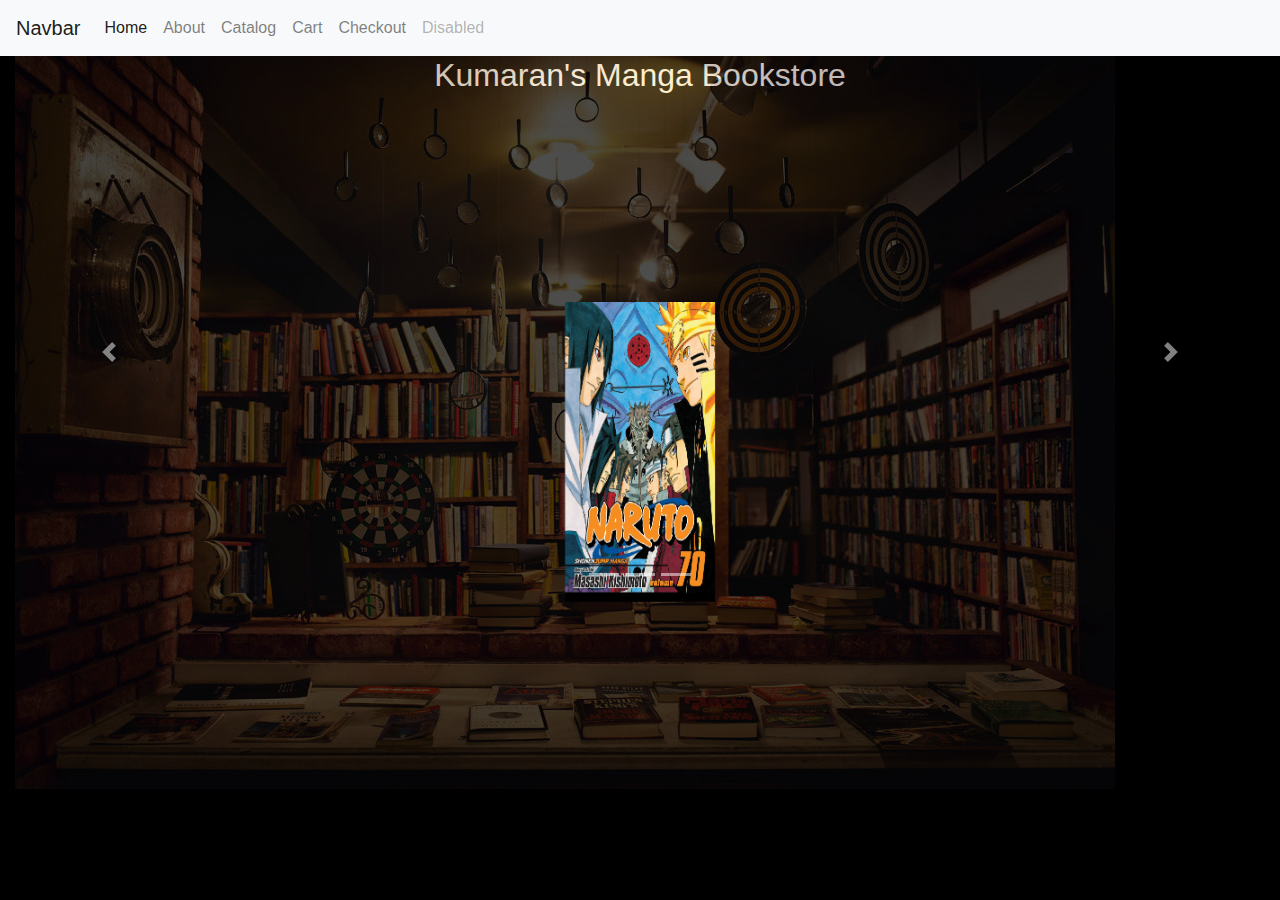
<file: index.html>
<!DOCTYPE html>
<html lang="en">
   <head>
      <title>Kumaran's Manga Store</title>
      <meta charset="utf-8">
      <meta name="viewport" content="width=device-width, initial-scale=1">
      <link rel="stylesheet" href="bootstrap.min.css">
      <script src="https://ajax.googleapis.com/ajax/libs/jquery/3.3.1/jquery.min.js"></script>
      <script src="bootstrap.min.js"></script>
      <link rel="stylesheet" href="style.css">
   </head>
   <body>
      <nav class="navbar navbar-expand-lg navbar-light bg-light navbar-fixed-top">
         <a class="navbar-brand" href="#">Navbar</a>
         <ul class="navbar-nav mr-auto">
            <li class="nav-item active">
               <a class="nav-link" href="index.html">Home <span class="sr-only">(current)</span></a>
            </li>
            <li class="nav-item">
               <a class="nav-link" href="about.html">About</a>
            </li>
            <li class="nav-item">
               <a class="nav-link" href="catalog.html">Catalog</a>
            </li>
            <li class="nav-item">
               <a class="nav-link" href="cart.html">Cart</a>
            </li>
            <li class="nav-item">
               <a class="nav-link" href="checkout.html">Checkout</a>
            </li>
            <li class="nav-item">
               <a class="nav-link disabled" href="#">Disabled</a>
            </li>
         </ul>
      </nav>
      <div class="container-fluid section-1">
         <img class="img-fluid background" src="bookstore.jpg" alt="image">
         <h2 class="text">Kumaran's Manga Bookstore</h2>
         <div  id="carouselExampleIndicators" class="carousel slide" data-ride="carousel">
            <ol  class="carousel-indicators ">
               <li data-target="#carouselExampleIndicators" data-slide-to="0"></li>
               <li data-target="#carouselExampleIndicators" data-slide-to="1"></li>
               <li data-target="#carouselExampleIndicators" data-slide-to="2"></li>
            </ol>
            <div  class="carousel-inner">
               <div class="carousel-item below active">
                  <img class="small-image d-block" src="narutomanga.jpg" alt="First slide">
               </div>
               <div class="carousel-item below ">
                  <img class="small-image d-block" src="bleachmanga.jpg" alt="Second slide">
               </div>
               <div class="carousel-item below ">
                  <img class="small-image d-block" src="haruhimanga.jpg" alt="Third slide">
               </div>
            </div>
            <a class="carousel-control-prev" href="#carouselExampleIndicators" role="button" data-slide="prev">
            <span class="carousel-control-prev-icon" aria-hidden="true"></span>
            <span class="sr-only">Previous</span>
            </a>
            <a class="carousel-control-next" href="#carouselExampleIndicators" role="button" data-slide="next">
            <span class="carousel-control-next-icon" aria-hidden="true"></span>
            <span class="sr-only">Next</span>
            </a>
         </div>
      </div>
   </body>
</html>
</file>
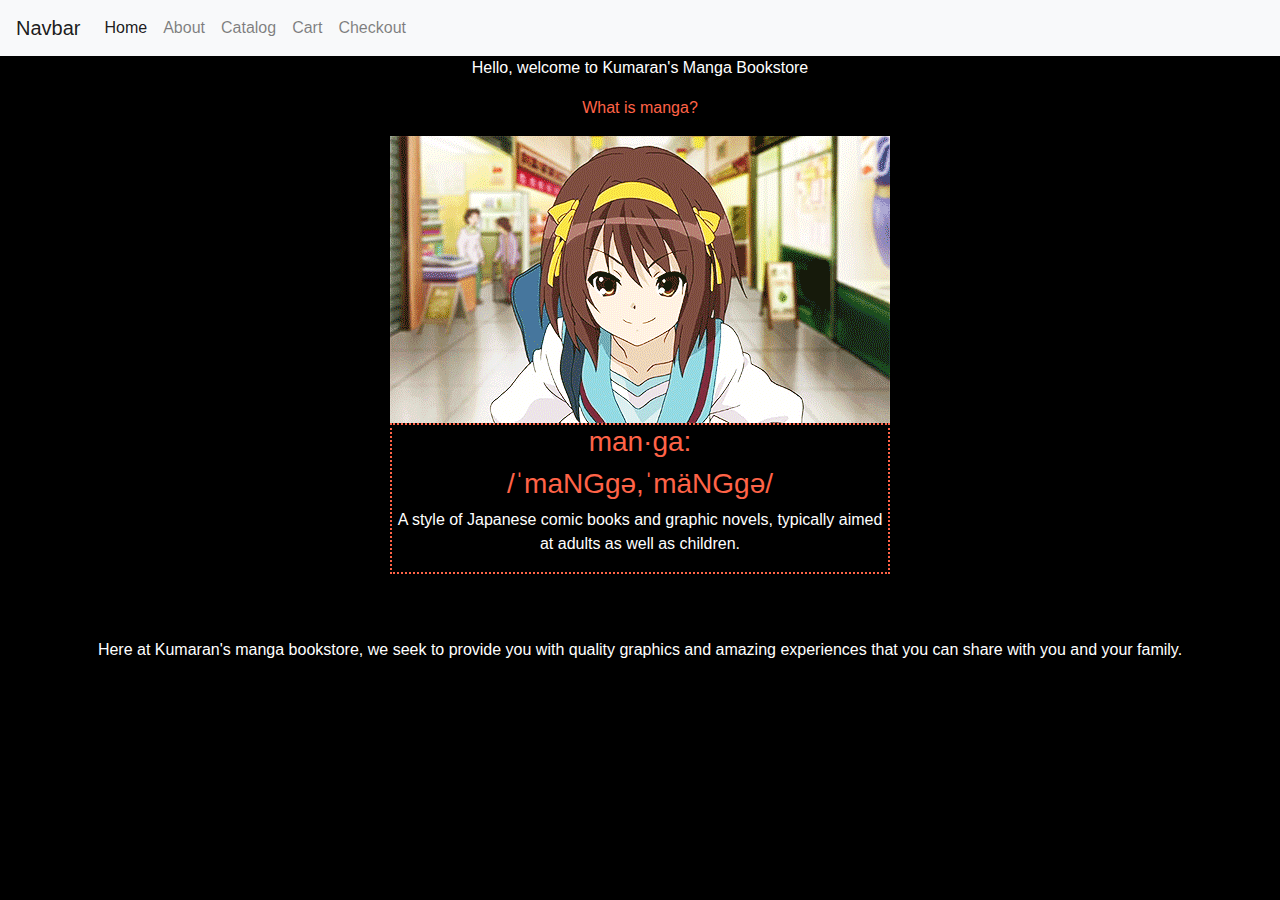
<file: about.html>
<!DOCTYPE html>
<html lang="en">
   <head>
      <title>About</title>
      <meta charset="utf-8">
      <meta name="viewport" content="width=device-width, initial-scale=1">
      <link rel="stylesheet" href="bootstrap.min.css">
      <script src="https://ajax.googleapis.com/ajax/libs/jquery/3.3.1/jquery.min.js"></script>
      <script src="bootstrap.min.js"></script>
      <link rel="stylesheet" href="style.css">
   </head>
   <body>
      <nav class="navbar navbar-expand-lg navbar-light bg-light navbar-fixed-top">
         <a class="navbar-brand" href="#">Navbar</a>
         <ul class="navbar-nav mr-auto">
            <li class="nav-item active">
               <a class="nav-link" href="index.html">Home <span class="sr-only">(current)</span></a>
            </li>
            <li class="nav-item">
               <a class="nav-link" href="about.html">About</a>
            </li>
            <li class="nav-item">
               <a class="nav-link" href="catalog.html">Catalog</a>
            </li>
            <li class="nav-item">
               <a class="nav-link" href="cart.html">Cart</a>
            </li>
            <li class="nav-item">
               <a class="nav-link" href="checkout.html">Checkout</a>
            </li>
         </ul>
      </nav>
      <div class="text">
         <p>Hello, welcome to Kumaran's Manga Bookstore</p>
         <p class="tomato" >What is manga?</p>
         <img class="img-fluid" src="haruhi.gif" alt="gif">
         <div class="definition">
            <h3 class="tomato">man·ga:</h3>
            <h3 class="tomato">/ˈmaNGɡə,ˈmäNGɡə/ </h3>
            <p >A style of Japanese comic books and graphic novels, typically aimed at adults as well as children.</p>
         </div>
         <p class="about-text">
            Here at Kumaran's manga bookstore, we seek to provide you with quality graphics and amazing experiences that you can share with you and your family.
         </p>
      </div>
   </body>
</html>
</file>
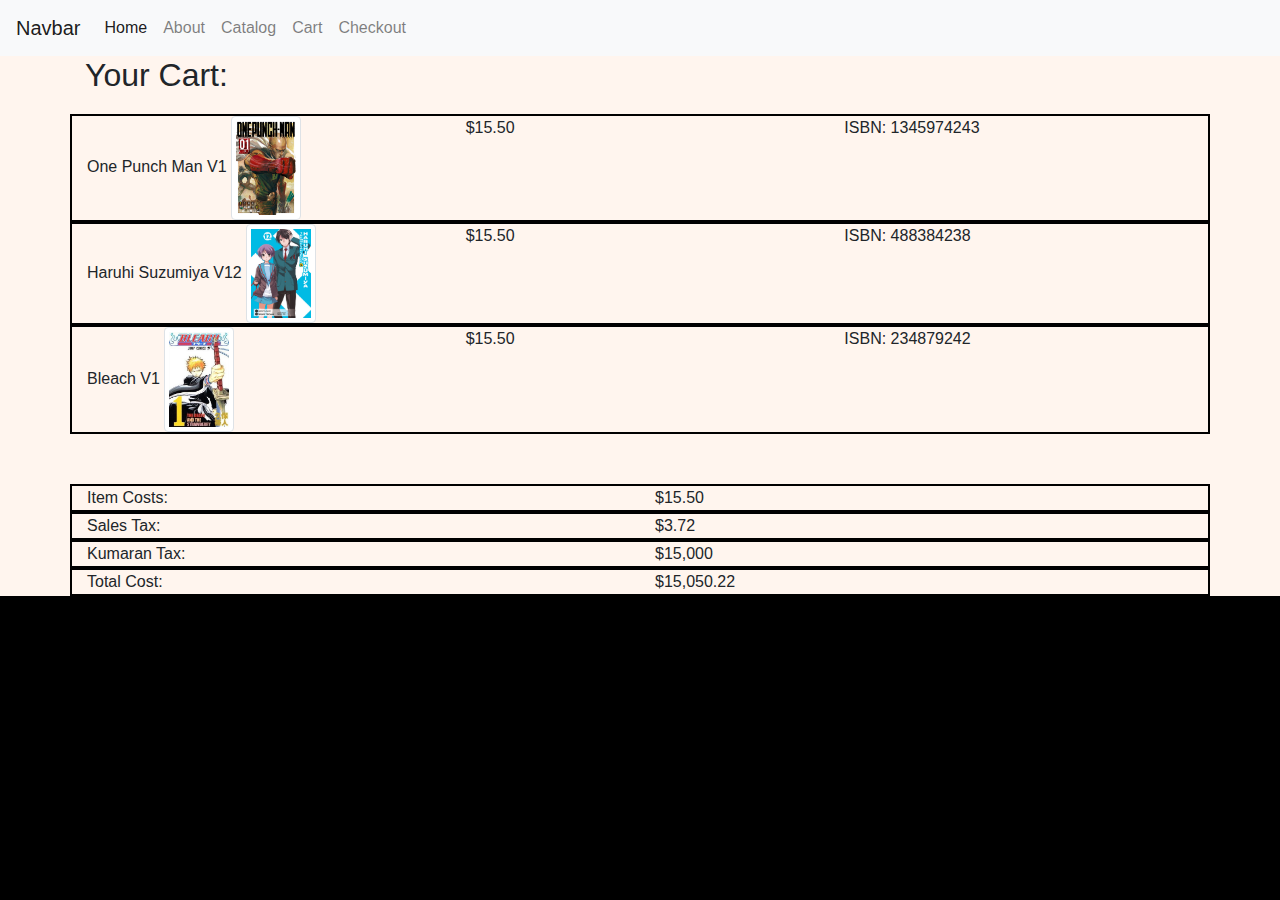
<file: cart.html>
<!DOCTYPE html>
<html lang="en">
   <head>
      <title>Cart</title>
      <meta charset="utf-8">
      <meta name="viewport" content="width=device-width, initial-scale=1">
      <link rel="stylesheet" href="bootstrap.min.css">
      <script src="https://ajax.googleapis.com/ajax/libs/jquery/3.3.1/jquery.min.js"></script>
      <script src="bootstrap.min.js"></script>
      <link rel="stylesheet" href="style.css">
   </head>
   <body>
      <div class="cart">
         <nav class="navbar navbar-expand-lg navbar-light bg-light navbar-fixed-top">
            <a class="navbar-brand" href="#">Navbar</a>
            <ul class="navbar-nav mr-auto">
               <li class="nav-item active">
                  <a class="nav-link" href="index.html">Home <span class="sr-only">(current)</span></a>
               </li>
               <li class="nav-item">
                  <a class="nav-link" href="about.html">About</a>
               </li>
               <li class="nav-item">
                  <a class="nav-link" href="catalog.html">Catalog</a>
               </li>
               <li class="nav-item">
                  <a class="nav-link" href="cart.html">Cart</a>
               </li>
               <li class="nav-item">
                  <a class="nav-link" href="checkout.html">Checkout</a>
               </li>
            </ul>
         </nav>
         <div class="container">
            <h2>Your Cart:</h2>
            <div class="cart-items">
               <div class="row cart-item">
                  <div class="col">One Punch Man V1
                     <img class="img-fluid xs img-thumbnail" src="onepunchmanmanga.png" alt="image">
                  </div>
                  <div class="col">$15.50</div>
                  <div class="col">ISBN: 1345974243</div>
               </div>
               <div class="row cart-item">
                  <div class="col">Haruhi Suzumiya V12
                     <img class="img-fluid xs img-thumbnail" src="haruhi2.jpg" alt="image">
                  </div>
                  <div class="col">$15.50</div>
                  <div class="col">ISBN: 488384238</div>
               </div>
               <div class="row cart-item">
                  <div class="col">Bleach V1
                     <img class="img-fluid xs img-thumbnail" src="bleachmanga.jpg" alt="image">
                  </div>
                  <div class="col">$15.50</div>
                  <div class="col">ISBN: 234879242</div>
               </div>
            </div>
            <div class="cart-summary">
               <div class="row cart-item">
                  <div class="col">Item Costs:</div>
                  <div class="col">$15.50</div>
               </div>
               <div class="row cart-item">
                  <div class="col">Sales Tax:</div>
                  <div class="col">$3.72</div>
               </div>
               <div class="row cart-item">
                  <div class="col">Kumaran Tax:</div>
                  <div class="col">$15,000</div>
               </div>
               <div class="row cart-item">
                  <div class="col">Total Cost:</div>
                  <div class="col">$15,050.22</div>
               </div>
            </div>
         </div>
      </div>
   </body>
</html>
</file>
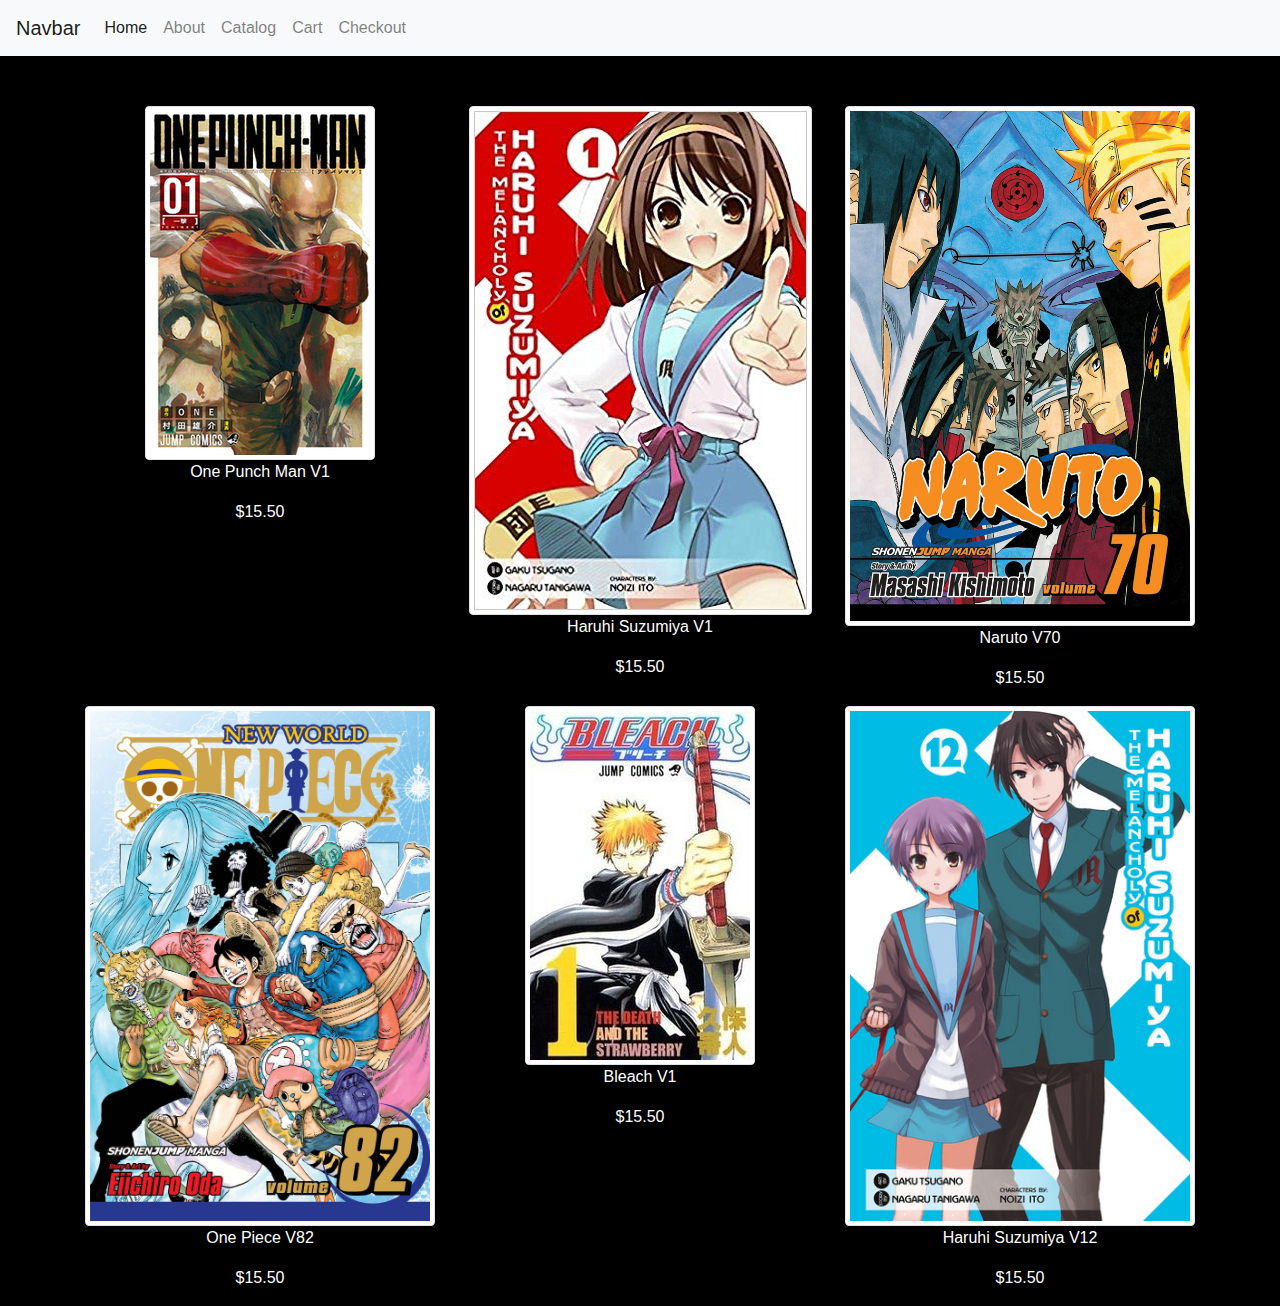
<file: catalog.html>
<!DOCTYPE html>
<html lang="en">
   <head>
      <title>Catalog</title>
      <meta charset="utf-8">
      <meta name="viewport" content="width=device-width, initial-scale=1">
      <link rel="stylesheet" href="bootstrap.min.css">
      <script src="https://ajax.googleapis.com/ajax/libs/jquery/3.3.1/jquery.min.js"></script>
      <script src="bootstrap.min.js"></script>
      <link rel="stylesheet" href="style.css">
   </head>
   <body>
      <nav class="navbar navbar-expand-lg navbar-light bg-light navbar-fixed-top">
         <a class="navbar-brand" href="#">Navbar</a>
         <ul class="navbar-nav mr-auto">
            <li class="nav-item active">
               <a class="nav-link" href="index.html">Home <span class="sr-only">(current)</span></a>
            </li>
            <li class="nav-item">
               <a class="nav-link" href="about.html">About</a>
            </li>
            <li class="nav-item">
               <a class="nav-link" href="catalog.html">Catalog</a>
            </li>
            <li class="nav-item">
               <a class="nav-link" href="cart.html">Cart</a>
            </li>
            <li class="nav-item">
               <a class="nav-link" href="checkout.html">Checkout</a>
            </li>
         </ul>
      </nav>
      <div class="container catalog text">
         <div class="row">
            <div class="col-sm">
               <img class="img-thumbnail" src="onepunchmanmanga.png" alt="image">
               <p>One Punch Man V1</p>
               <p>$15.50</p>
            </div>
            <div class="col-sm">
               <img class="img-thumbnail" src="haruhimanga.jpg" alt="image">
               <p>Haruhi Suzumiya V1</p>
               <p>$15.50</p>
            </div>
            <div class="col-sm image-thumbnail">
               <img class="img-thumbnail" src="narutomanga.jpg" alt="image">
               <p>Naruto V70</p>
               <p>$15.50</p>
            </div>
         </div>
         <div class="row">
            <div class="col-sm">
               <img class="img-thumbnail" src="onepiecemanga.jpg" alt="image">
               <p>One Piece V82</p>
               <p>$15.50</p>
            </div>
            <div class="col-sm">
               <img class="img-thumbnail" src="bleachmanga.jpg" alt="image">
               <p>Bleach V1</p>
               <p>$15.50</p>
            </div>
            <div class="col-sm">
               <img class="img-thumbnail" src="haruhi2.jpg" alt="image">
               <p>Haruhi Suzumiya V12</p>
               <p>$15.50</p>
            </div>
         </div>
      </div>
   </body>
</html>
</file>
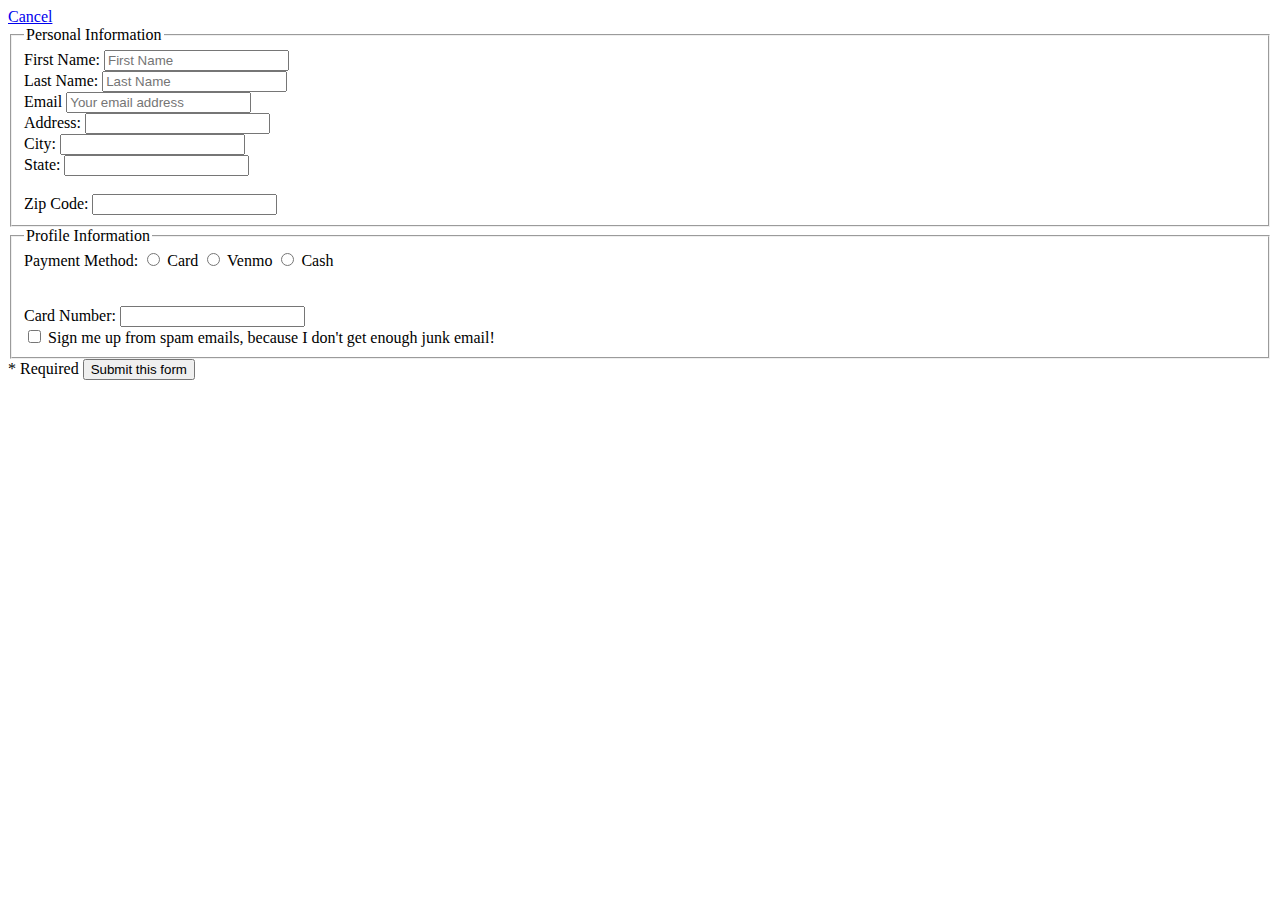
<file: checkout.html>
<!DOCTYPE HTML>
<html lang="en">
   <head>
      <title>Checkout</title>
   </head>
   <body>
      <a href="index.html">Cancel</a>
      <form>
         <fieldset>
            <legend>Personal Information</legend>
            <label for="first-name">First Name:</label>
            <input required="required" id="first-name" name="first-name" type="text" placeholder="First Name">
            <br>
            <label for="last-name">Last Name:</label>
            <input required="required" id="last-name" name="last-name" type="text" placeholder="Last Name">
            <br>
            <label for="email">Email</label>
            <input required="required" name="email" id="email" type="email" placeholder="Your email address">
            <br>
            <label for="address">Address:</label>
            <input id="address" name="address" required="required" minlength="5" type="text">
            <br>
            <label for="city">City:</label>
            <input id="city" name="city" required="required" minlength="5" type="text">
            <br>
            <label for="state">State:</label>
            <input id="state" name="state" required="required" minlength="5" type="text">
            <br>
            <br>
            <label for="zip-code">Zip Code:</label>
            <input id="zip-code" name="zip-code" required="required" minlength="5" type="text">
            <br>
         </fieldset>
         <fieldset>
            <legend>Profile Information</legend>
            Payment Method:
            <input name="payment-method"  value="card" id="card" type="radio">
            <label for="card">Card</label>
            <input name="payment-method"  value="venmo" id="venmo" type="radio">
            <label for="venmo">Venmo</label>
            <input name="payment-method"  value="cash" id="cash" type="radio">
            <label for="cash">Cash</label>
            <br>
            <br>
            <br>
            <label for="card-number">Card Number:</label>
            <input id="card-number" name="card-number" required="required" minlength="5" type="password">
            <br>
            <input type="checkbox" id="spam" name="spam"> 
            <label for="spam">Sign me up from spam emails, because I don't get enough junk email!</label>
         </fieldset>
         <label for="submit">* Required</label>
         <input type="submit" id="submit" value="Submit this form">
      </form>
   </body>
</html>
</file>
<file: style.css>
@-webkit-keyframes fadeFromRight {
  from {
    opacity: 0;
    -webkit-transform: translate3d(100%, 100%, 0);
    transform: translate3d(100%, 100%, 0);
  }

  to {
    opacity: 1;
  }
}

@keyframes fadeFromRight {
  from {
    opacity: 0;
    -webkit-transform: translate3d(0, 100%, 0);
    transform: translate3d(0, 100%, 0);
  }
  to {
    opacity: 1;
  }
}

@-webkit-keyframes fadeIn {
  from {
    opacity: 0;
  }

  to {

  }
}

@keyframes fadeIn {
  from {
    opacity: 0;
  }

  to {

  }
}

body {
	background-color: black;
	font-family: 'Open Sans', sans-serif;
	font-size: 1em;
}
.xs{
  max-width: 20%;

}
.cart{
  background-color: seashell;
}
.cart-items{
  margin-top: 20px;
}
.cart-item{

  border: 2px solid black;
}

.cart-summary{
  margin-top: 50px;
}
.text{
  text-align: center;
  color:white;
}

.catalog{
  margin-top: 50px;
}

.tomato{
  color:tomato;
}
.section-1{
  position: absolute;
}
.section-2{
  position: absolute;
}
.below{
  position: relative;
  margin-top: 200px;
}

.definition{
  border: 2px dotted tomato;
  margin:auto;
  max-width:500px;
}

.about-text{
  margin-top: 5%;
}

.small-image{
  margin: auto;
  z-index: 2;
  width: 150px;
  height: 300px;
}


.background{
  position:absolute;
	opacity: 0.3;
    animation-duration: 3s;
    animation-fill-mode: both;
    animation-name: fadeIn;
}
</file>
